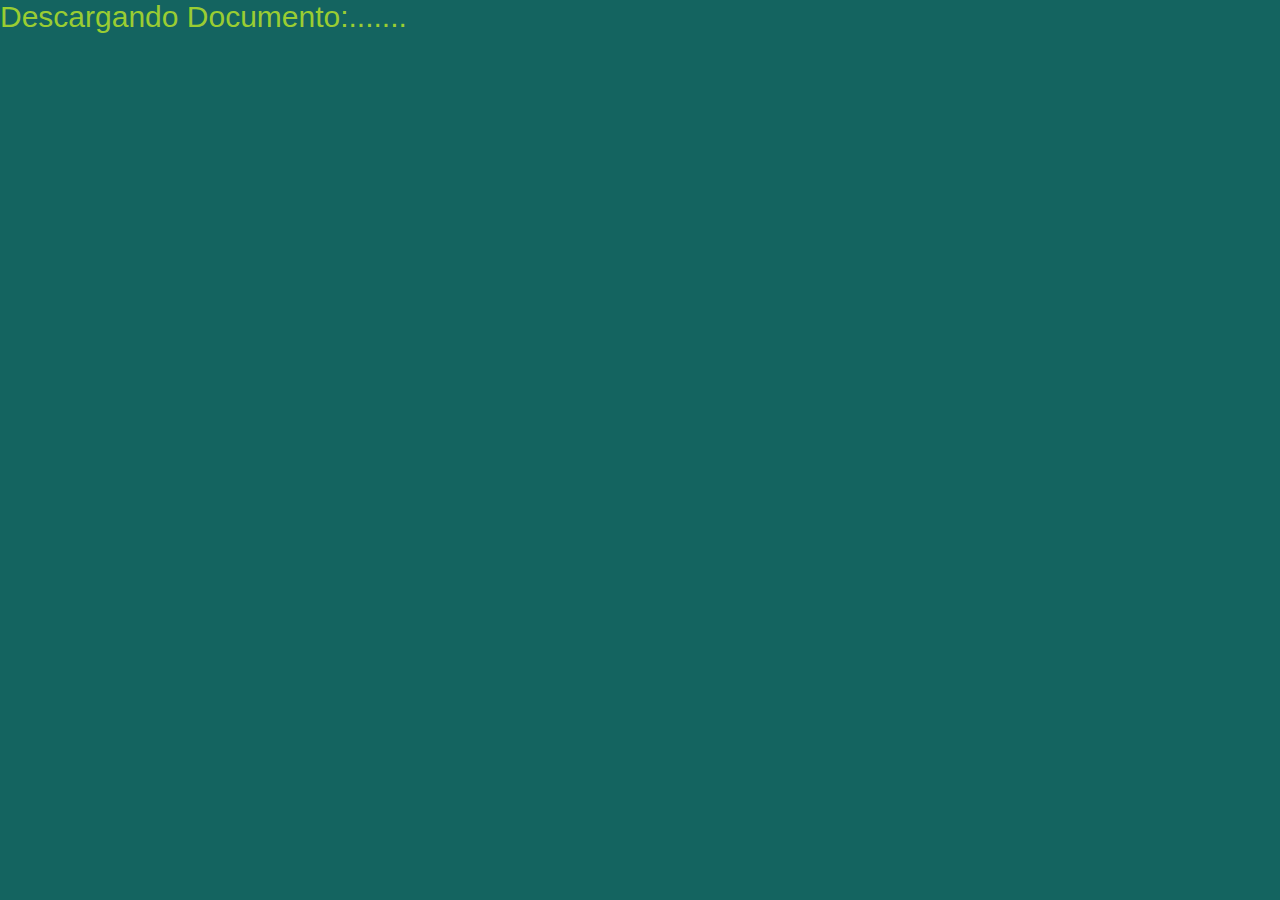
<file: descargar_documento.html>
<!DOCTYPE html>
<html lang="en">

<head>
  <meta charset="UTF-8">
  <meta name="viewport" content="width=device-width, initial-scale=1.0">
  <title>descarga documento </title>
  <link rel="stylesheet" href="/css/estilo_documentos.css">
</head>

<body>
  <label id="lbl-descarga"> Descargando Documento:.......</label>
  <iframe src="/documentos/TALLER DE WORD.pptx" id="pptx">
    <a href="documentos.html"><img src="/images/volver.png" width="10%" height="7%"></a>

</body>

</html>
</file>
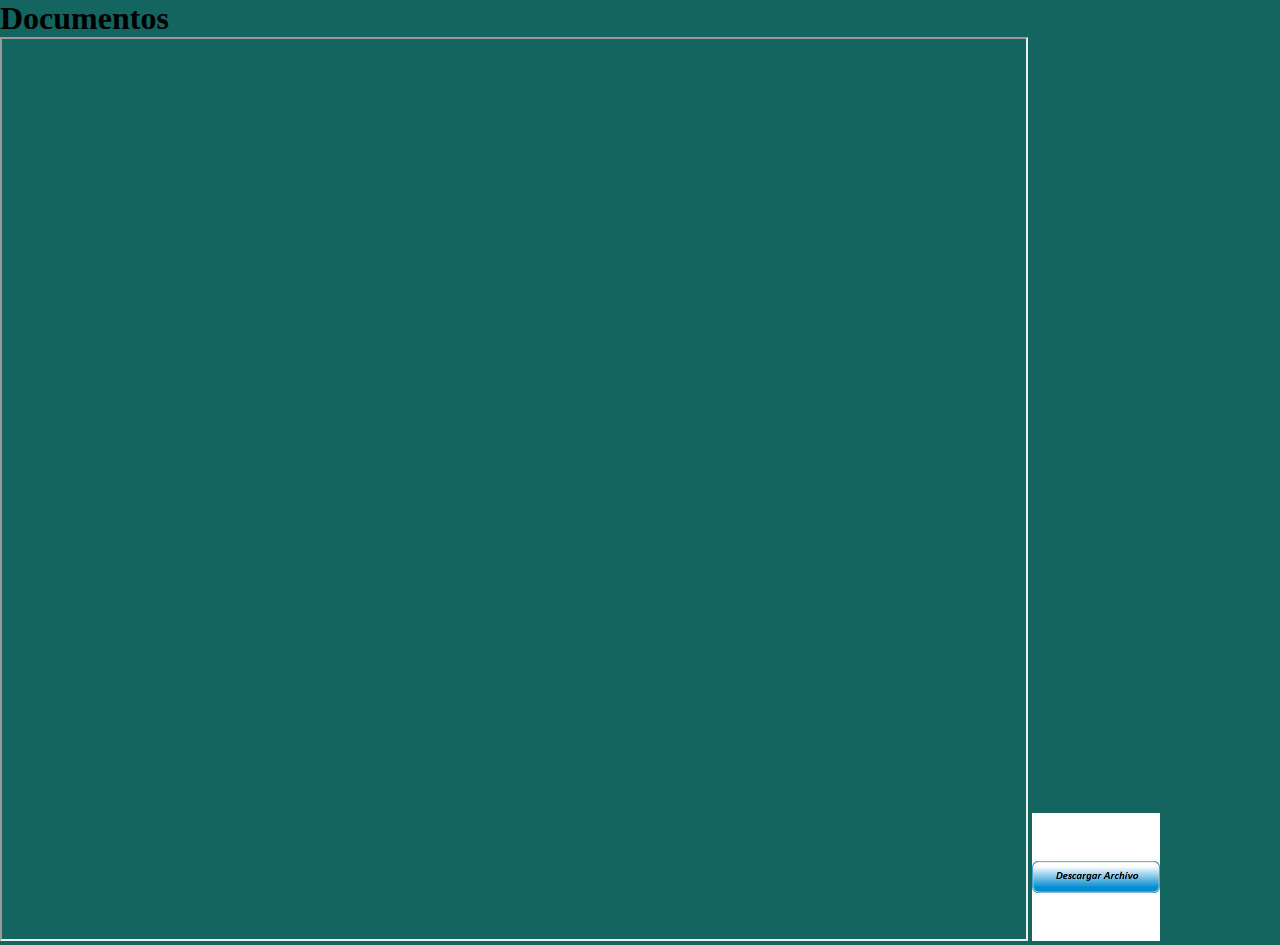
<file: documentos.html>
<!DOCTYPE html>
<html lang="es">

<head>
  <meta charset="UTF-8">
  <meta name="viewport" content="width=device-width, initial-scale=1.0">
  <title>Documentos</title>
  <link rel="stylesheet" href="/css/estilo_documentos.css">
</head>

<body>
  <h1>Documentos</h1>

  <iframe src="/documentos/word.pdf" id="pdf"></iframe>
  <a href="descargar_documento.html"><img src="/images/descargar.png" width="10%" height="7%"></a>


</body>

</html>
</file>
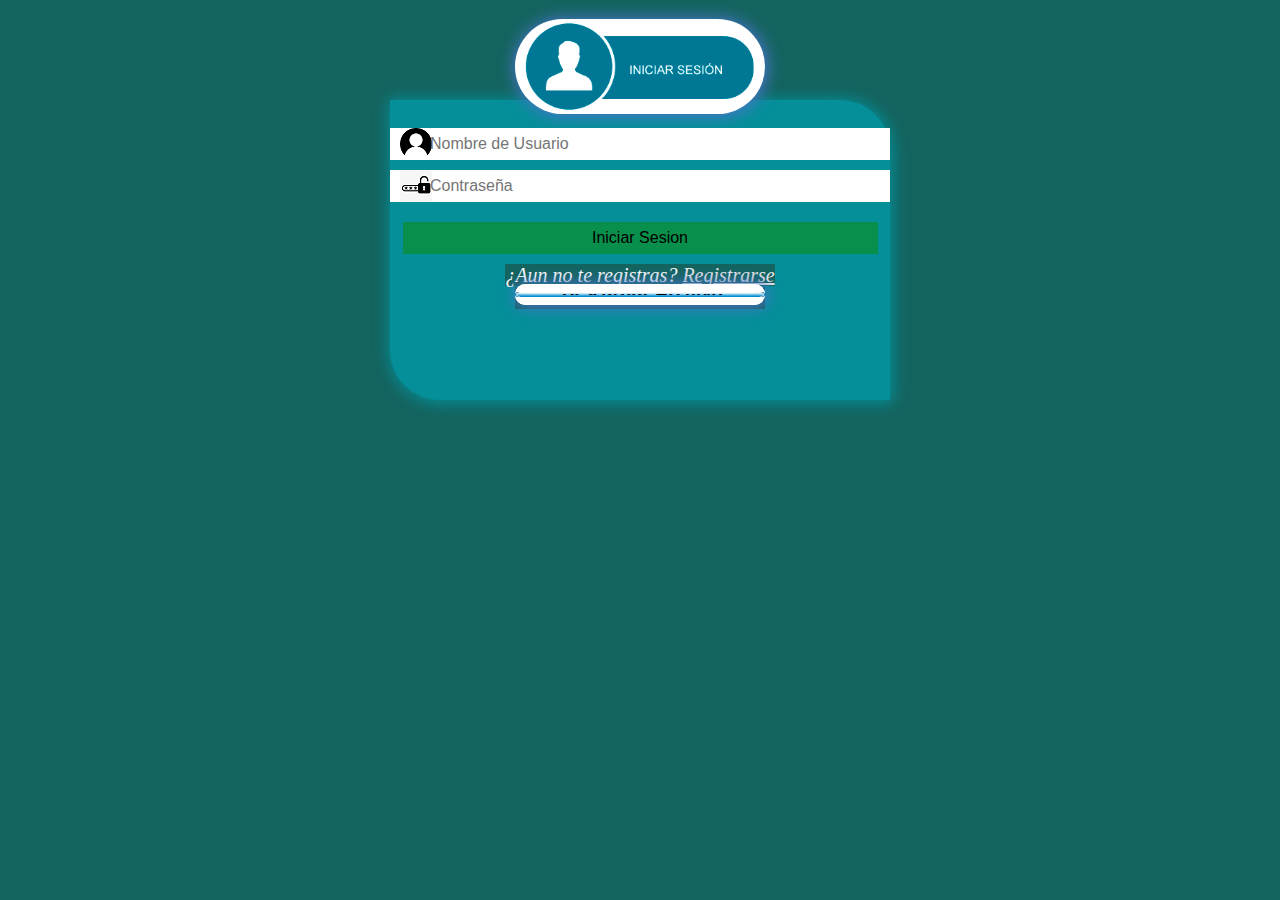
<file: login.html>
<!DOCTYPE html>
<html lang="es">

<head>


  <title>Inicio Sesion</title>
  <meta charset="UTF-8">
  <meta name="viewport" content="width=device-width, initial-scale=1">
  <link href="//netdna.bootstrapcdn.com/font-awesome/4.1.0/css/font-awesome.min.css" rel="stylesheet">
  <link rel="stylesheet" href="css/estilo_inicio.css">
</head>

<body>
  <form name="form" action="#" method="POST">
    <img src="images/inicio_session.png" id="img">
    <input type="text" id="usuario" placeholder="Nombre de Usuario">
    <input type="password" id="clave" placeholder="Contraseña">
    <input type="button" id="iniciar" value="Iniciar Sesion">
    <label id="lbl-registro">¿Aun no te registras? <a href="">Registrarse</a>
      <a href="documentos.html"><img src="/images/descargar.png" width="10%" height="7%"></a>
    </label>
  </form>

</body>

</html>
</file>
<file: css/estilo_documentos.css>
* {
  margin: 0px;
  padding: 0px;
  background: rgb(20, 100, 96);
}

#pdf {
  width: 80%;
  height: 100vh;
  align-self: auto;
}

a {
  width: 80%;
  vertical-align: bottom;
}

#pptx {
  display: none;
}

#lbl-descarga {
  font-family: Arial, Helvetica, sans-serif;
  font-size: 30px;
  color: yellowgreen;
}
</file>
<file: css/estilo_inicio.css>
* {
  margin: 0px;
  padding: 0px;
  background: rgb(20, 100, 96);
}

form {
  width: 500px;
  height: 300px;
  background: #058f99;
  margin: auto;
  margin-top: 100px;
  text-align: center;
  border-radius: 0px 50px;
  box-shadow: 1px 1px 15px 2px #058f99;
}

img {
  width: 250px;
  background: white;
  border-radius: 100px;
  margin-top: -100px;
  box-shadow: 1px 1px 15px 2px rgb(72, 116, 199);
}

#usuario {
  width: 100%;
  height: 32px;
  background: url("/images/usuario32.png") 10px no-repeat white;
  text-indent: 40px;
  font-size: 16px;
  transition: all 200ms  cubic-bezier(0, 0, 0, 0);
  border-style: none;
  position: relative;
  top: 10px;
}

#usuario:focus {
  background: url("/images/usuario32.png") 10px no-repeat #e8e8e8;
  color: black;
  border-style: none;
  
  transition: all 200ms cubic-bezier(0, 0, 0, 0);
}

#clave {
  width: 100%;
  height: 32px;
  background: url("/images/contraseña32.png") 10px no-repeat white;
  text-indent: 40px;
  font-size: 16px;
  transition: all 200ms  cubic-bezier(0, 0, 0, 0);
  border-style: none;
  position: relative;
  top: 20px;
}

#clave:focus {
  background: url("/images/contraseña32.png") 10px no-repeat #e8e8e8;
  color: black;
  border-style: none;
  transition: all 200ms cubic-bezier (0, 0, 0, 0);
}

#iniciar {
  width: 95%;
  height: 32px;
  border-style: none;
  background: #078f4b;
  font-size: 16px;
  margin-top: 10px;
  position: relative;
  top: 30px;
}

a {
  color: #e8e8e8;
}

#lbl-registro {
  width: 100%;
  height: 32px;
  font-size: 20px;
  font-style: italic;
  color: white;
  position: relative;
  top: 40px;
}

@media screen and (max-width: 550px) {
  form {
    width: 60%;
  }
  img {
    display: none;
  }
}
</file>
